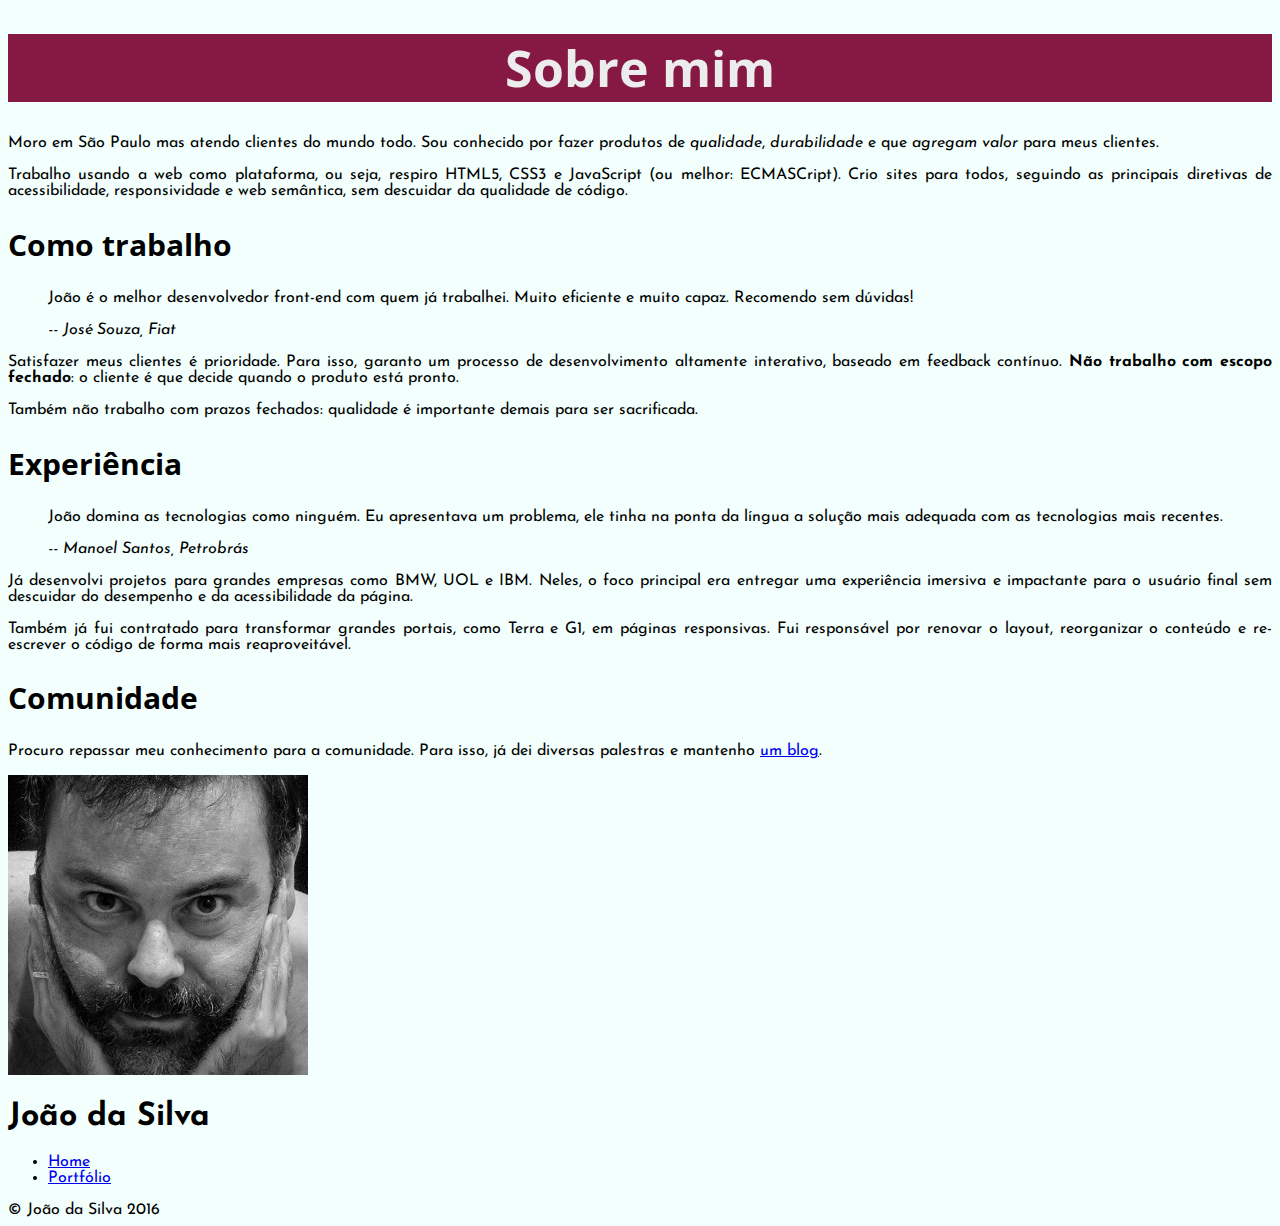
<file: index.html>
<!DOCTYPE html>
<html>
  <head>
    <title>João da Silva - Biografia</title>
    <meta charset="utf-8">
    <link rel="icon" href="img/favicon.png">
    <link rel="stylesheet" href="css/style.css">
    <link href="https://fonts.googleapis.com/css?family=Open+Sans+Condensed:300" rel="stylesheet">
    <link href="https://fonts.googleapis.com/css?family=Josefin+Sans" rel="stylesheet">
  </head>
  <body>
    <main>
        <h1>Sobre mim</h1>

        <p>Moro em São Paulo mas atendo clientes do mundo todo. Sou conhecido por fazer
          produtos de <em>qualidade</em>, <em>durabilidade</em> e que
          <em>agregam valor</em> para meus clientes.</p>

        <p>Trabalho usando a web como plataforma, ou seja, respiro HTML5, CSS3 e
          JavaScript (ou melhor: ECMASCript).
          Crio sites para todos, seguindo as principais
          diretivas de acessibilidade, responsividade e web semântica, sem descuidar
          da qualidade de código.</p>

        <h2>Como trabalho</h2>

        <blockquote>
          <p>João é o melhor desenvolvedor front-end com quem já trabalhei.
          Muito eficiente e muito capaz. Recomendo sem dúvidas!</p>
          <cite>-- José Souza, Fiat</cite>
        </blockquote>

        <p>Satisfazer meus clientes é prioridade. Para isso, garanto um processo de
          desenvolvimento altamente interativo, baseado em feedback contínuo.
           <strong>Não trabalho com escopo fechado</strong>:
           o cliente é que decide quando o produto está pronto.</p>

        <p>Também não trabalho com prazos fechados:
          qualidade é importante demais para ser sacrificada.</p>

        <h2>Experiência</h2>

        <blockquote>
          <p>João domina as tecnologias como ninguém. Eu apresentava um problema,
          ele tinha na ponta da língua a solução mais adequada com as tecnologias
           mais recentes.</p>
          <cite>-- Manoel Santos, Petrobrás</cite>
        </blockquote>

        <p>Já desenvolvi projetos para grandes empresas como BMW, UOL e IBM.
          Neles, o foco principal era entregar uma experiência imersiva e impactante
          para o usuário final sem descuidar do desempenho
          e da acessibilidade da página.</p>

        <p>Também já fui contratado para transformar grandes portais, como Terra e G1,
        em páginas responsivas. Fui responsável por renovar o layout, reorganizar o
        conteúdo e re-escrever o código de forma mais reaproveitável.</p>

        <h2>Comunidade</h2>
        <p>Procuro repassar meu conhecimento para a comunidade.
        Para isso, já dei diversas palestras e mantenho <a href="blog.html">um blog</a>.</p>
    </main>

    <img src="img/eu.jpg" alt="Foto de João da Silva">
    <aside>
      <nav>
        <h1>João da Silva</h1>
        <ul>
          <li><a href="#">Home</a></li>
          <li><a href="#">Portfólio</a></li>
        </ul>
      </nav>
    </aside>

    <footer>
      &copy; João da Silva 2016
    </footer>

  </body>
</html>
</file>
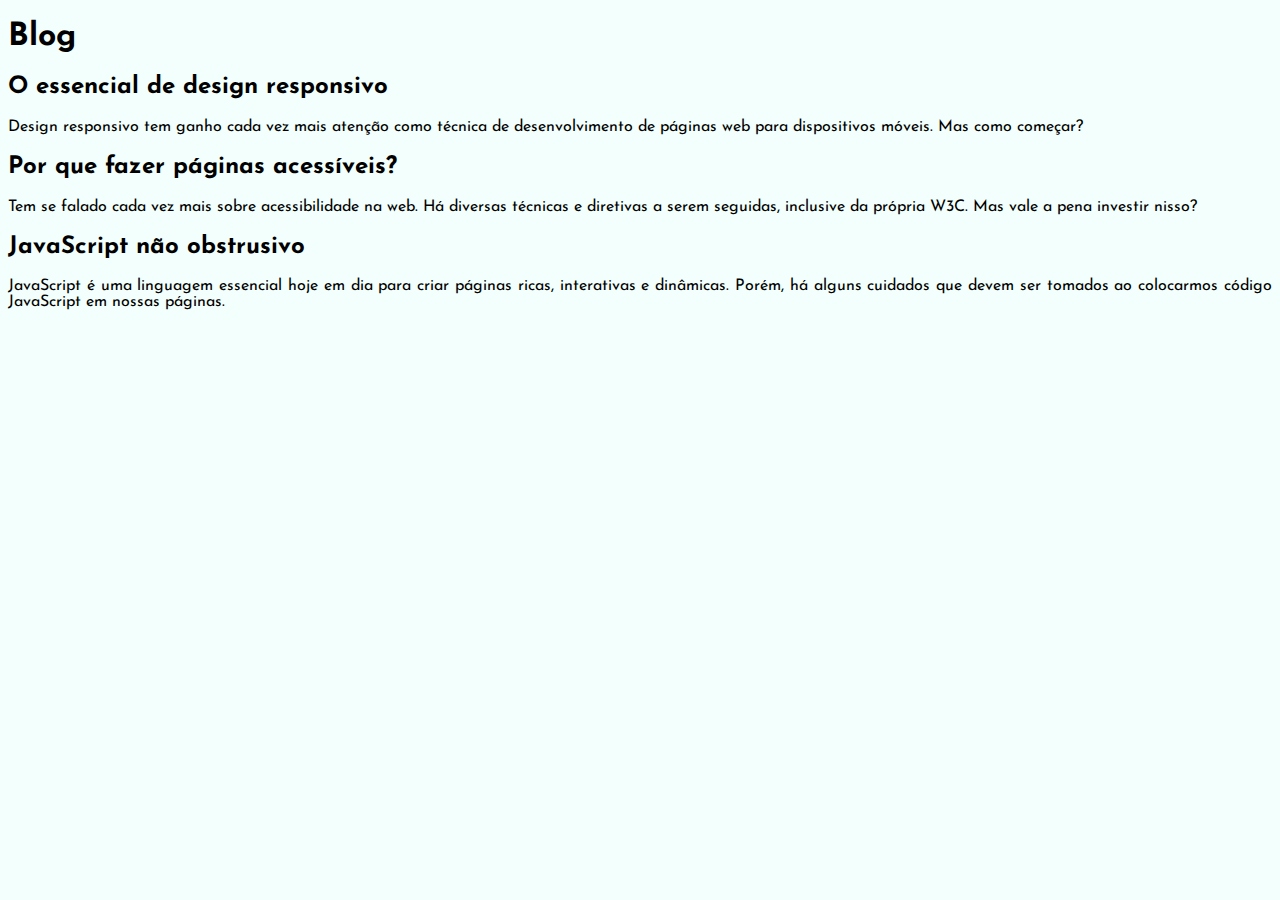
<file: blog.html>
<!DOCTYPE html>
<html>
  <head>
    <title>João da Silva - Blog</title>
    <meta charset="utf-8">
    <link rel="icon" href="img/favicon.png">
    <link rel="stylesheet" href="css/style.css">
    <link href="https://fonts.googleapis.com/css?family=Open+Sans+Condensed:300" rel="stylesheet">
    <link href="https://fonts.googleapis.com/css?family=Josefin+Sans" rel="stylesheet">
  </head>
  <body>
    <h1>Blog</h1>

    <h2>O essencial de design responsivo</h2>
    <p>Design responsivo tem ganho cada vez mais atenção como técnica de desenvolvimento
    de páginas web para dispositivos móveis. Mas como começar?</p>

    <h2>Por que fazer páginas acessíveis?</h2>
    <p>Tem se falado cada vez mais sobre acessibilidade na web. Há diversas técnicas
       e diretivas a serem seguidas, inclusive da própria W3C.
       Mas vale a pena investir nisso?</p>

    <h2> JavaScript não obstrusivo</h2>
    <p>JavaScript é uma linguagem essencial hoje em dia para criar páginas ricas,
    interativas e dinâmicas. Porém, há alguns cuidados que devem ser tomados ao
     colocarmos código JavaScript em nossas páginas.</p>

  </body>
</html>
</file>
<file: css/style.css>
body {
  font-family: 'Josefin Sans', sans-serif;
  background-color: #F2FFFC;
}

main h1 {
  font-size: 50px;
  background-color: #851944;
  color: #ECECEC;
  text-align: center;
  font-family: 'Open Sans Condensed', sans-serif;
}

main h2 {
  font-size: 30px;
  font-family: 'Open Sans Condensed', sans-serif;
}

p {
  text-align: justify;
}
</file>
